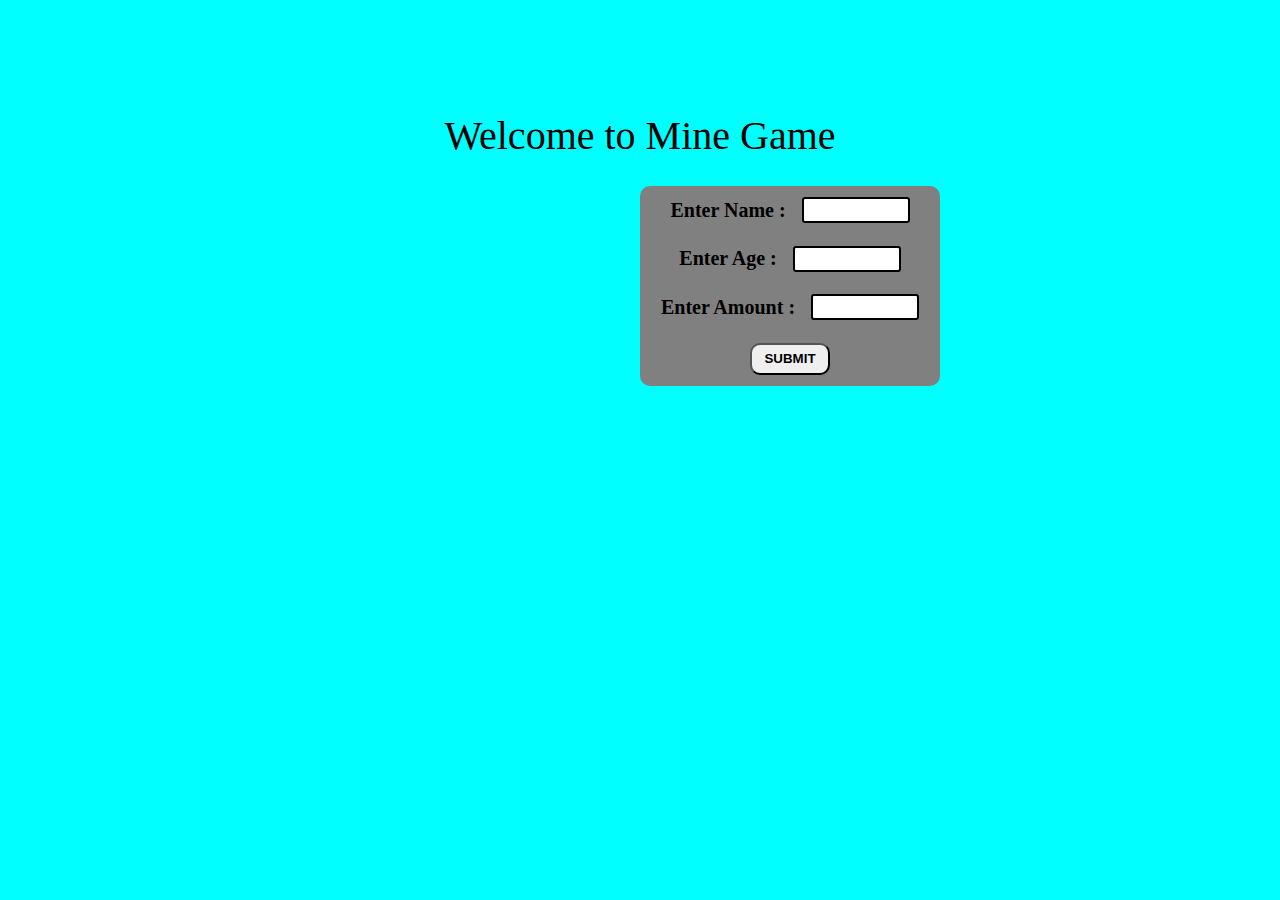
<file: index.html>
<!DOCTYPE html>
<html lang="en">
<head>
    <meta charset="UTF-8">
    <meta name="viewport" content="width=device-width, initial-scale=1.0">
    <title>Amount</title>
    <link rel="stylesheet" href="amount.css">

</head>
<body>
    <h1>Welcome to Mine Game</h1>
        <form action="mine.html" method="get">
            <label for="name">Enter Name :</label>
            <input type="text" name="name" required>
            <br>
            <label for="Age">Enter Age :</label>
            <input type="number" name="Age" required>
            <br>
            <label for="amount">Enter Amount :</label>
            <input type="number" name="amount" id ="amount" required>

            <button type="submit">SUBMIT</button>

        </form>
    
</body>
</html>
</file>
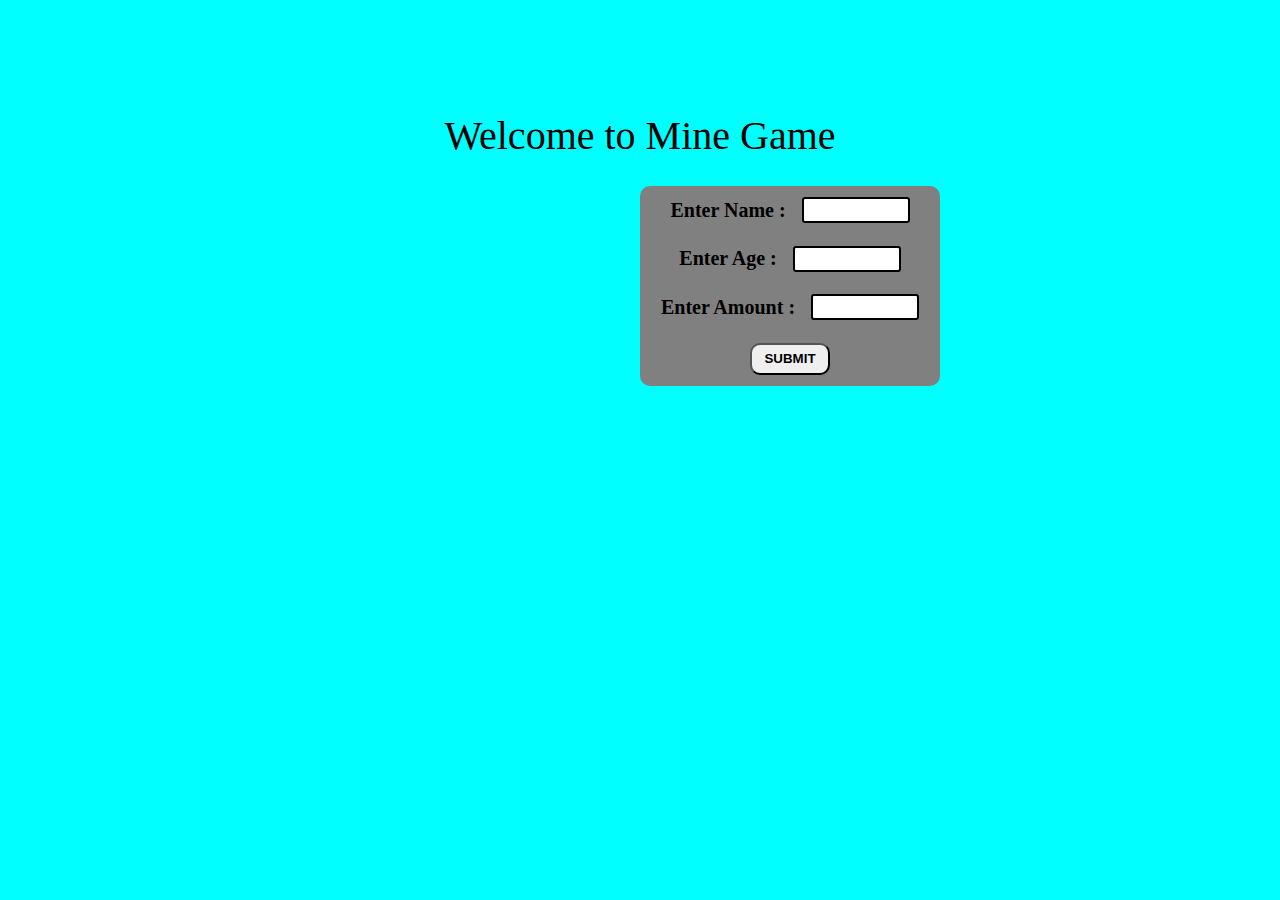
<file: amount.html>
<!DOCTYPE html>
<html lang="en">
<head>
    <meta charset="UTF-8">
    <meta name="viewport" content="width=device-width, initial-scale=1.0">
    <title>Amount</title>
    <link rel="stylesheet" href="amount.css">

</head>
<body>
    <h1>Welcome to Mine Game</h1>
        <form action="mine.html" method="get">
            <label for="name">Enter Name :</label>
            <input type="text" name="name" required>

            <label for="Age">Enter Age :</label>
            <input type="number" name="Age" required>

            <label for="amount">Enter Amount :</label>
            <input type="number" name="amount" id ="amount" required>

            <button type="submit">SUBMIT</button>

        </form>
    
</body>
</html>
</file>
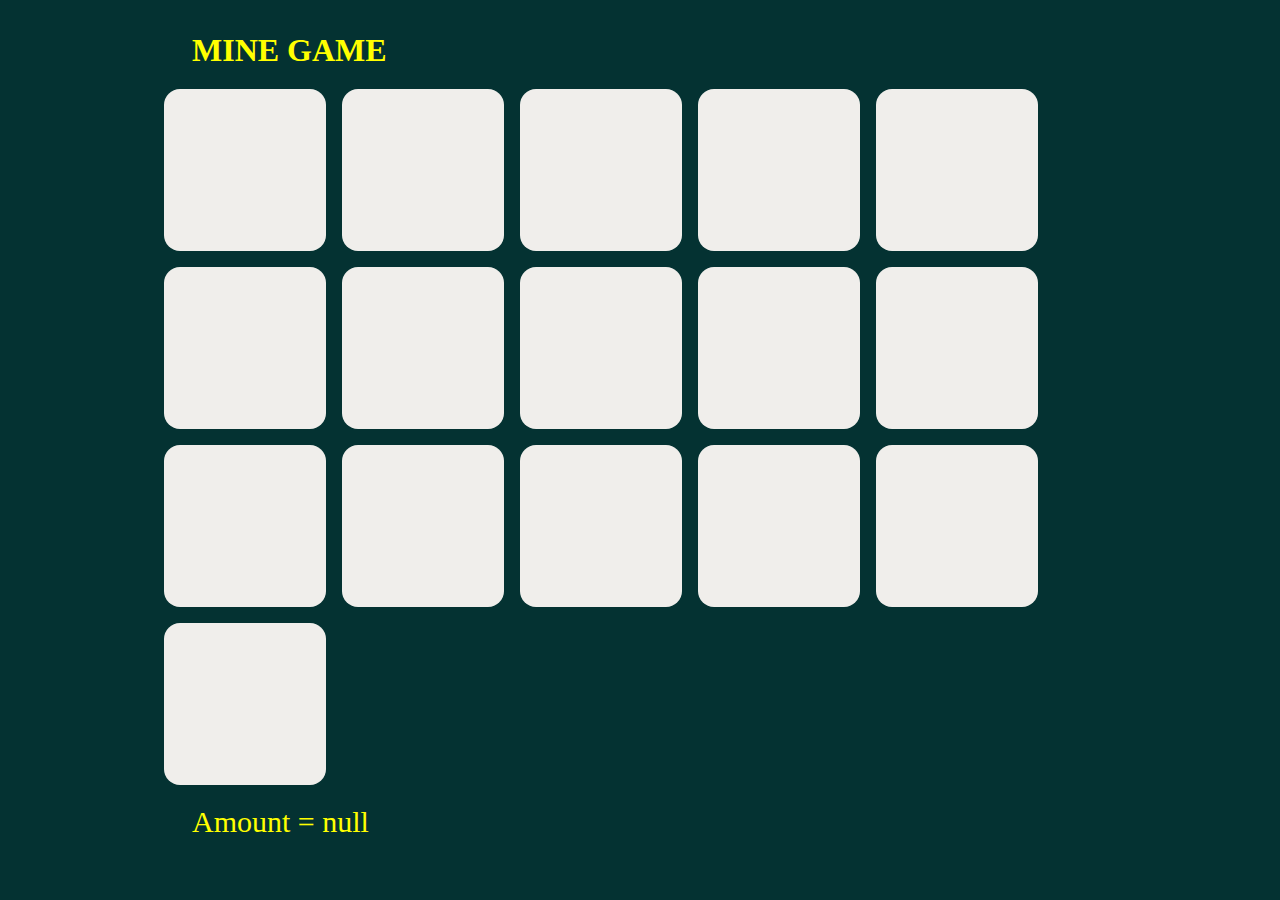
<file: mine.html>
<!DOCTYPE html>
<html lang="en">
<head>
    <meta charset="UTF-8">
    <meta name="viewport" content="width=device-width, initial-scale=1.0">
    <title>Mine Game</title>
    <link rel="stylesheet" href="mine.css">
</head>
<body>
    <h1>
        MINE GAME
    </h1>
    <main>
        <div class="container">
            
                <button class="box"></button>
                <button class="box"></button>
                <button class="box"></button>
                <button class="box"></button>
                <button class="box"></button>
                <button class="box"></button>
                <button class="box"></button>
                <button class="box"></button>
                <button class="box"></button>
                <button class="box"></button>
                <button class="box"></button>
                <button class="box"></button>
                <button class="box"></button>
                <button class="box"></button>
                <button class="box"></button>
                <button class="box"></button>
                
                
            
        </div>
        <p id="amount"></p>
        <p id="winningAmount"></p>
        <button id="stop" class="hide" style="margin-left: 50rem;">STOP GAME</button>
        <button id="withdraw" class="hide">WITHDRAW</button>
        <button id="again" class="hide">PLAY AGAIN</button>
        <p id="winamount" class="hide"></p>
    </main>
    <script src="mine.js"></script>
</body>
</html>
</file>
<file: amount.css>
body{
    margin: 0;
    font-family: 'Times New Roman', Times, serif;
    align-items: center;
    justify-content: center;
    background-color: #00ffff;
}
h1{
    margin-top: 7rem;
    font-size: 40px;
    font-weight: 400;
    text-align: center;
}

label{
    font-size: 20px;
    color: black;
    font-weight: 700;
}
 input{
    height: 20px;
    width: 100px;
    border: 2px solid black;
    border-radius: 3px;
    margin-left: 1rem;
 }

 form{
    margin-left: 40rem;
    align-items: center;
    justify-content: center;
    height: 200px;
    width: 300px;
    display: flex;
    flex-wrap: wrap;
    background-color: grey;
    border-radius: 10px;
     text-align: start;
 }

 button{
    text-align: center;
    font-weight: 700;
    border-radius: 10px;
    height: 2rem;
    width: 5rem;
 }

 @media(max-width:800px){
    body{
        width: 1450px;
    }
    form{
        margin-left: 35rem;
    }
    h1{
        font-size: 40px;
    }
 }
</file>
<file: mine.css>
*{
    margin: 0;
    padding: 0;
}
body{
    background-color:rgb(4, 50, 50);
    color: yellow;

}
h1{
    margin-top: 2rem;
    margin-left: 38rem;
}

main{
    height: 80%;
    align-items: center;
    justify-content: center;
}
.container{
    height: 80%;
    width: 700px;
    justify-content: start;
    align-items: start;
    padding: 20px;
    gap: 1rem;
    display: flex;
    margin-left: 24rem;
    flex-wrap: wrap;
}

.box{
    border-radius: 1rem;
    border: none;
    box-shadow: 0 0 1 rgba(0,0,0,0.3);
    font-size: 8vmin;
    background-color: rgb(240, 238, 235);
    height: 18vmin;
    width: 18vmin;
}

.green{
    background-color: green;
}

.red{
    background-color: red;
}

.hide{
    display: none;
}

p{
    font-size: 30px;
    margin-left: 34rem;
    margin-bottom: 1rem;
}
#withdraw{
    margin-left: 34rem;
    height: 2.5rem;
    text-align: center;
    width: 8rem;
    font-weight: 800;
    border-radius: 10px;
    margin-bottom: 2rem;
    margin-top: 1rem;
    background-color: black;
    color: yellow;
}
#again{
    margin-left: 34rem;
    height: 2.5rem;
    text-align: center;
    width: 8rem;
    font-weight: 800;
    border-radius: 10px;
    margin-bottom: 2rem;
    margin-top: 1rem;
    background-color: black;
    color: yellow;
}

#stop{
    margin-left: 34rem;
    height: 2.5rem;
    text-align: center;
    width: 8rem;
    font-weight: 800;
    border-radius: 10px;
    margin-bottom: 2rem;
    margin-top: 1rem;
    background-color: black;
    color: yellow;
}



@media(min-width:320px){
    body{
        width:98%;
    }
    .container{
        margin-left: 9rem;
        width: 80%;
    }
    h1{
        margin-left: 12rem;
    }
    p{
        margin-left: 12rem;
    }
    .hide2{
        display: none;
    }

}
</file>
